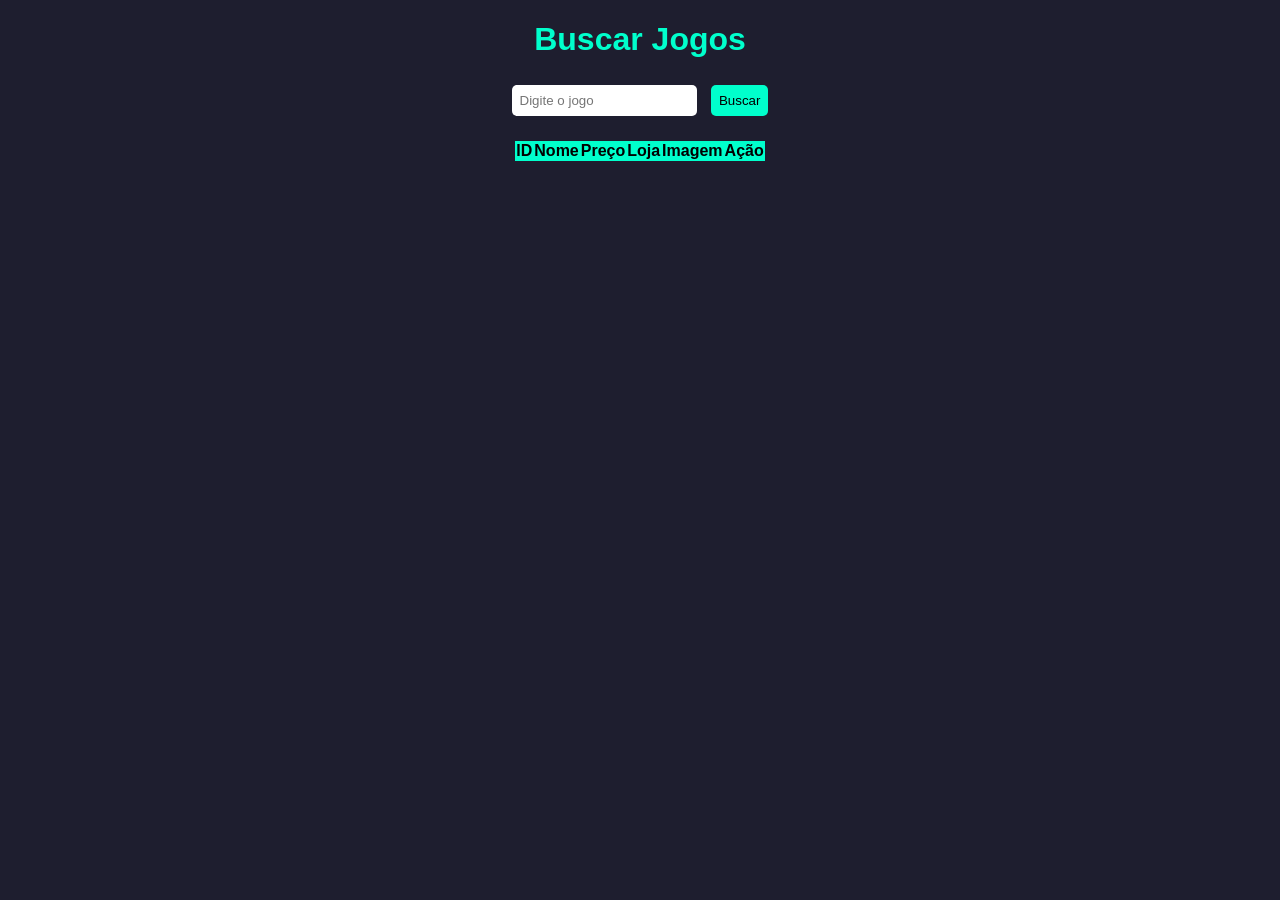
<file: index.html>
<!DOCTYPE html>
<html lang="pt-br">
<head>
  <meta charset="UTF-8">
  <title>Jogos</title>
  <link rel="stylesheet" href="css/estilo.css">
</head>
<body>

<h1>Buscar Jogos</h1>

<form id="form">
  <input type="text" id="nome" placeholder="Digite o jogo">
  <button type="submit">Buscar</button>
</form>

<table>
  <thead>
    <tr>
      <th>ID</th>
      <th>Nome</th>
      <th>Preço</th>
      <th>Loja</th>
      <th>Imagem</th>
      <th>Ação</th>
    </tr>
  </thead>
  <tbody id="tabela"></tbody>
</table>

<script src="js/script.js"></script>
</body>
</html>
</file>
<file: css/estilo.css>
body {
  font-family: Arial;
  text-align: center;
  background-color: #1e1e2f;
  color: white;
}

h1 {
  color: #00ffcc;
}

input {
  padding: 8px;
  margin: 5px;
  border: none;
  border-radius: 5px;
}

button {
  padding: 8px;
  margin: 5px;
  background-color: #00ffcc;
  border: none;
  border-radius: 5px;
  cursor: pointer;
}

button:hover {
  background-color: #00ccaa;
}

table {
  margin: auto;
  margin-top: 20px;
  border-collapse: collapse;
  background-color: #2a2a40;
}

th {
  background-color: #00ffcc;
  color: black;
}

td {
  border: 1px solid #555;
  padding: 8px;
}

tr:nth-child(even) {
  background-color: #33334d;
}

img {
  width: 60px;
}
</file>
